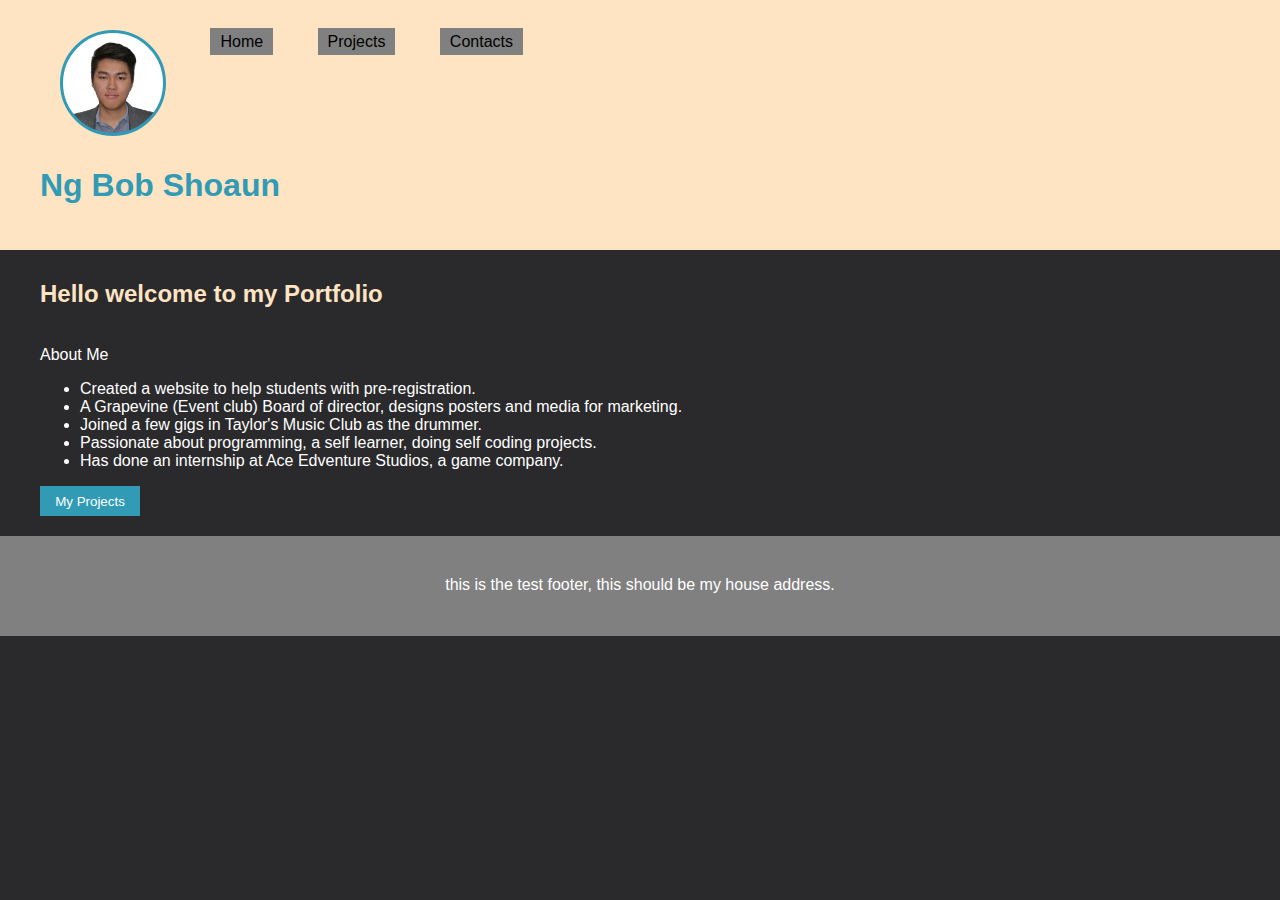
<file: index.html>
<!DOCTYPE html>
<html lang="en">

<head>
  <meta charset="UTF-8">
  <meta name="viewport" content="width=device-width, initial-scale=1.0">
  <meta http-equiv="X-UA-Compatible" content="ie=edge">
  <link href="styles.css" rel="stylesheet">
  
  <title>Ng Bob Shoaun's Portfolio</title>
</head>

<body class="grid">

  <header>
    <nav>
      <ul class="nav">
        <li class="mobile"><a href="index.html">Home</a></li>
        <li class="mobile"><a href="projects.html">Projects</a></li>
        <li class="mobile"><a href="contacts.html">Contacts</a></li>
        <li class="pic">Profile Picture</li>
        <li class="desktop"><a href="index.html">Home</a></li>
        <li class="desktop"><a href="projects.html">Projects</a></li>
        <li class="desktop"><a href="contacts.html">Contacts</a></li>
      </ul>
    </nav>

    <h1>Ng Bob Shoaun</h1>

  </header>

  <subtitle>
    <h2>Hello welcome to my Portfolio</h2>
  </subtitle>

  <main>
    <p>About Me</p>
    <ul>
      <li>Created a website to help students with pre-registration.</li>
      <li>A Grapevine (Event club) Board of director, designs posters and media for marketing.</li>
      <li>Joined a few gigs in Taylor's Music Club as the drummer.</li>
      <li>Passionate about programming, a self learner, doing self coding projects.</li>
      <li>Has done an internship at Ace Edventure Studios, a game company.</li>
    </ul>

    <button>My Projects</button>
  </main>

  <footer>
    this is the test footer, this should be my house address.
  </footer>

  <script src="script.js" charset="utf-8"></script>

</body>


</html>
</file>
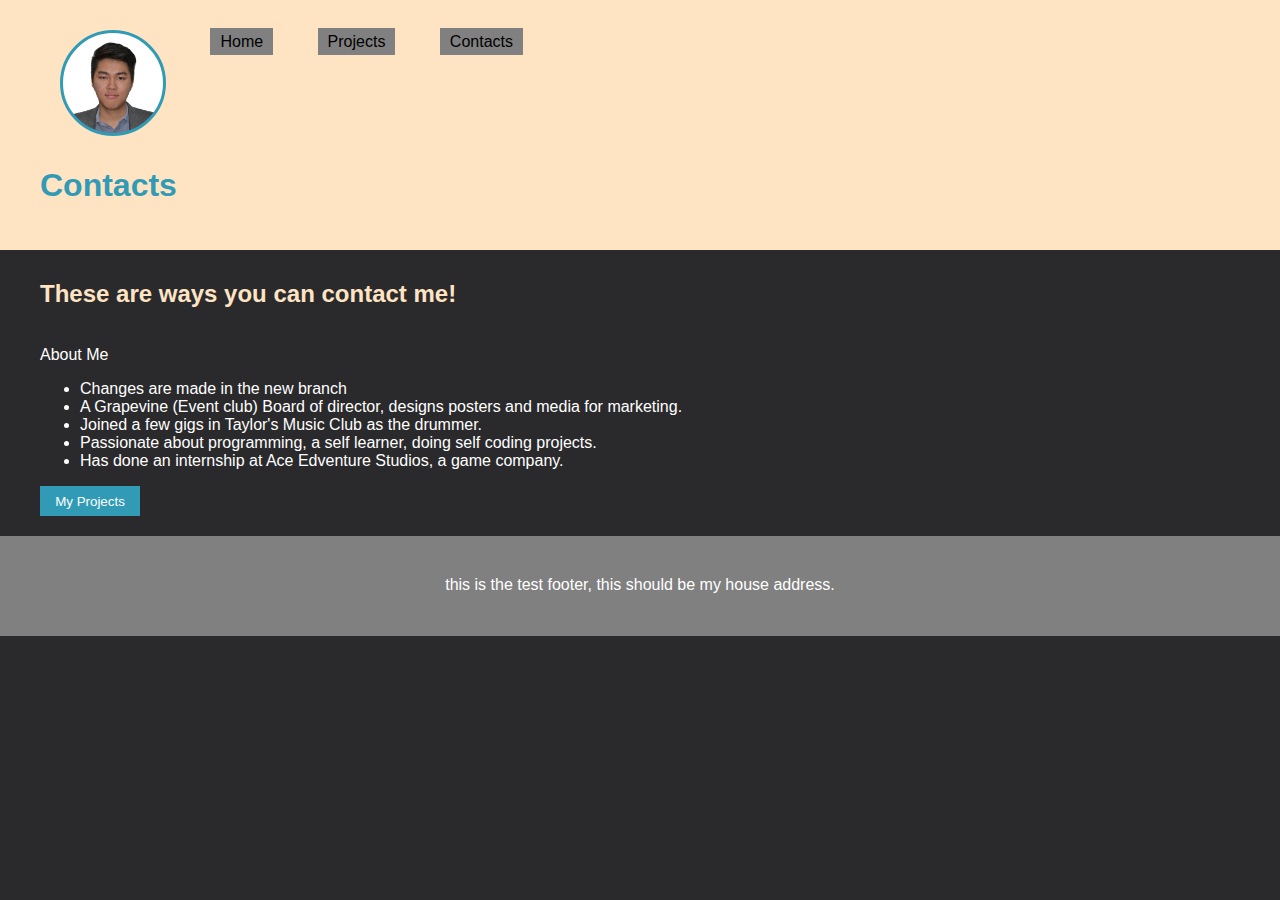
<file: contacts.html>
<!DOCTYPE html>
<html lang="en">

<head>
  <meta charset="UTF-8">
  <meta name="viewport" content="width=device-width, initial-scale=1.0">
  <meta http-equiv="X-UA-Compatible" content="ie=edge">
  <link href="styles.css" rel="stylesheet">
  <title>Ng Bob Shoaun's Portfolio</title>
</head>

<body class="grid">

  <header>

    <nav>
      <ul class="nav">
        <li class="mobile"><a href="index.html">Home</a></li>
        <li class="mobile"><a href="projects.html">Projects</a></li>
        <li class="mobile"><a href="contacts.html">Contacts</a></li>
        <li class="pic">Profile Picture</li>
        <li class="desktop"><a href="index.html">Home</a></li>
        <li class="desktop"><a href="projects.html">Projects</a></li>
        <li class="desktop"><a href="contacts.html">Contacts</a></li>
      </ul>


    </nav>

    <h1>Contacts</h1>
  </header>

  <subtitle>
    <h2>These are ways you can contact me!</h2>
  </subtitle>

  <main>
    <p>About Me</p>
    <ul>
      <li>Changes are made in the new branch</li>
      <li>A Grapevine (Event club) Board of director, designs posters and media for marketing.</li>
      <li>Joined a few gigs in Taylor's Music Club as the drummer.</li>
      <li>Passionate about programming, a self learner, doing self coding projects.</li>
      <li>Has done an internship at Ace Edventure Studios, a game company.</li>
    </ul>
    <button>My Projects</button>
  </main>

  <footer>
    this is the test footer, this should be my house address.
  </footer>

</body>

</html>
</file>
<file: styles.css>
* {
	/* margin: 0; */
	/* padding: 0; */
}

h1 {
	color: rgb(49, 155, 182);
	/* margin: 0; */
}

h2 {
	color: bisque
}

body {
	font-family: Roboto, Arial, Impact;
	color: white;
	background: rgb(42, 42, 44);
	margin: 0;
	padding: 0;
}

button {
	background: rgb(49, 155, 182);
	border: none;
	width: 100px;
	height: 30px;
	color: white;
}

/* HEADER */

header {
	background: bisque;
	padding: 20px 40px;
}

/* NAVIGATION BAR */

.nav {
	color: black;
	list-style-type: none;
	margin: 0;
	padding: 0;
}

.nav li {
	display: inline-block;
	margin: 10px 20px;
	
}

.nav a {
	text-decoration: none;
	color: black;
	background: gray;
	padding: 5px 10px;
}

.nav a:hover {
	text-decoration: underline;
}

.pic {
	background-image: url("Images/Photo\ V2.jpg");
	background-size: 100px;
	background-repeat: no-repeat;
	text-indent: -9999999px;
	width: 100px;
	height: 100px;
	border-radius: 50%;
	border: 3px solid rgb(49, 155, 182);
}

/* RESPONSIVE RULES FOR NAV BAR */
header .mobile {
	display: none;
}

@media screen and (max-width: 700px) {
	header .desktop {
		display: none;
	}
	header .pic {
		display: block;
	}
	header .mobile {
		display: inline-block;	 
	}
}

/* PROJECT GALLERY */

.gallery {
	padding: 20px;
	display: flex;
	flex-direction: row;
	flex-wrap: wrap;
	color: gray;
}

.gallery figure {
	width: 250px fixed;
	margin: 20px 30px;
	
}

.gallery figure img {
	margin: 20px 0;
	width: 240px;
	box-shadow: black 10px 10px 20px;
	transition: all 0.3s ease;
}

.gallery figure img:hover {
	box-shadow: black 20px 20px 40px;
	width: 250px;
}

.gallery figure figcaption {
	text-align: center;
	font-weight: bold;
}
/* FOOTER */

footer {
	padding: 40px;
	background: gray;
	text-align: center;
}

/* GRID SYSTEM */
.grid {
	display: grid;
	grid-template-columns: 1fr 1fr 1fr;
	grid-template-rows: 250px 60px 1fr 100px;
}

header {
	grid-column: 1/4;
	grid-row:  1/2;
}

subtitle {
	padding: 10px 40px;
	grid-column: 1/4;
	grid-row:  2/3;
}

main {
	padding: 20px 40px;
	grid-column: 1/4;
	grid-row:  3/4;
}

footer {
	grid-column: span 3;
}
</file>
